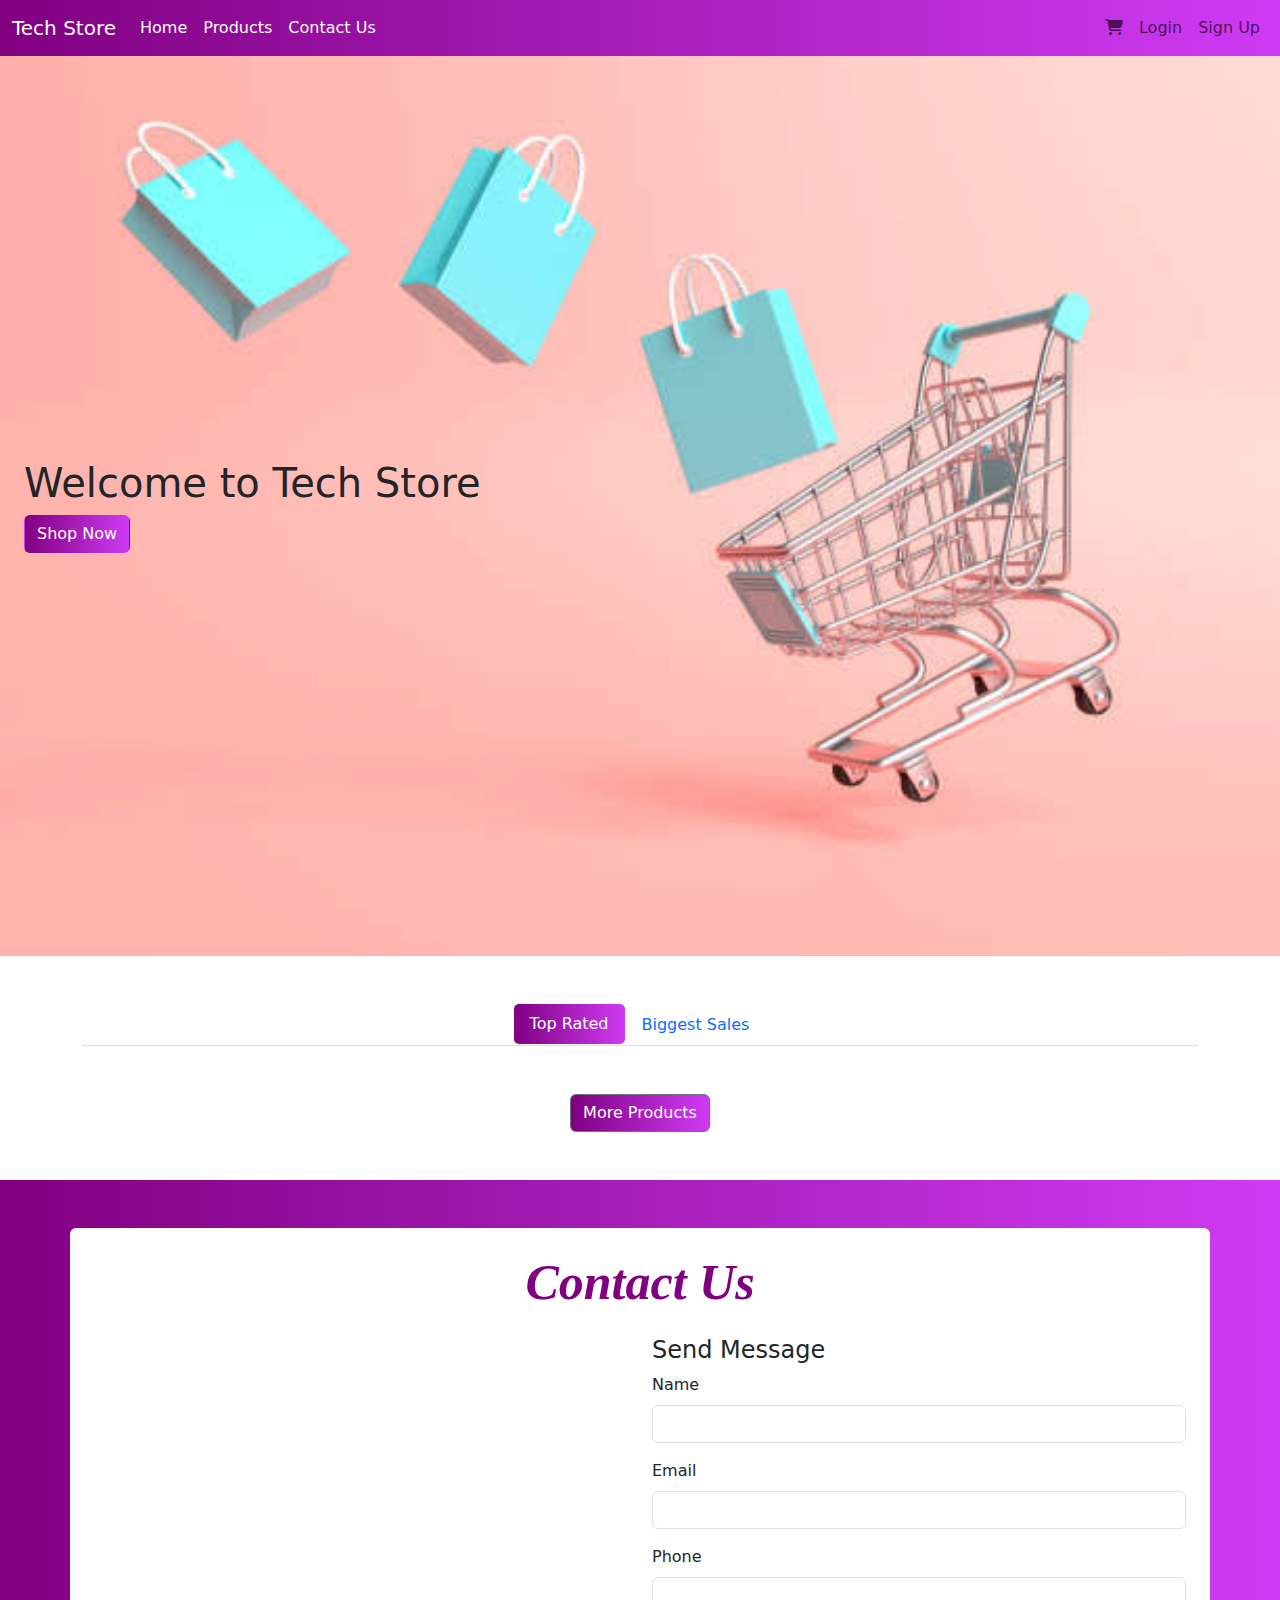
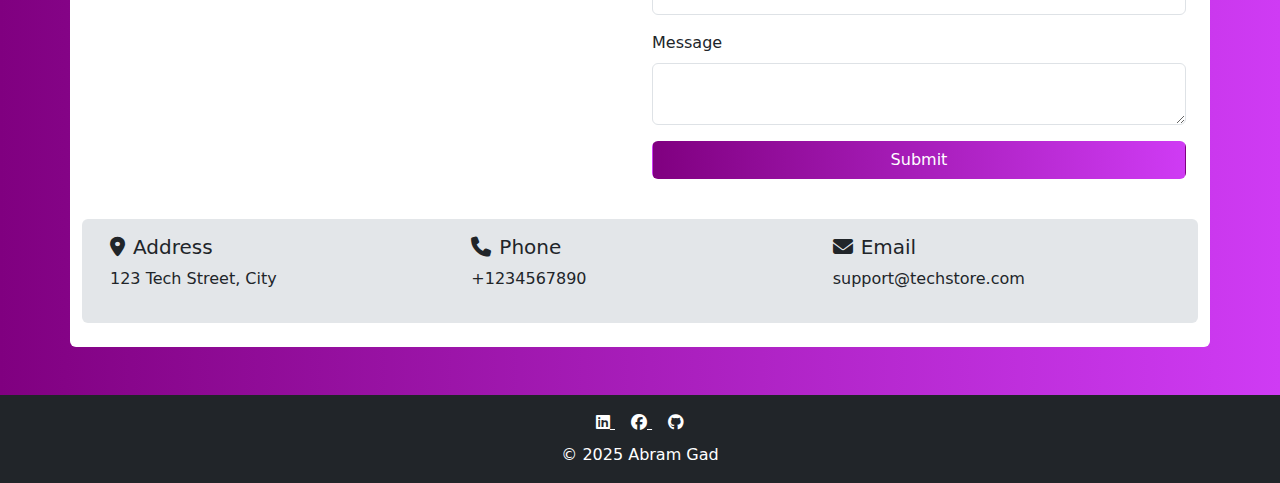
<file: index.html>
<!DOCTYPE html>
<html lang="en">
  <head>
    <meta charset="UTF-8" />
    <meta name="viewport" content="width=device-width, initial-scale=1.0" />
    <title>Tech Store</title>
    <link
      href="https://cdn.jsdelivr.net/npm/bootstrap@5.3.0/dist/css/bootstrap.min.css"
      rel="stylesheet"
    />
    <link
      rel="stylesheet"
      href="https://cdnjs.cloudflare.com/ajax/libs/font-awesome/6.5.0/css/all.min.css"
    />
    <link rel="stylesheet" href="style.css" />
  </head>
  <body>
    <!-- Navbar -->
    <nav class="navbar navbar-expand-lg sticky-top grad-color">
      <div class="container-fluid">
        <a class="navbar-brand text-white" href="#">Tech Store</a>
        <button
          class="navbar-toggler"
          type="button"
          data-bs-toggle="collapse"
          data-bs-target="#navbarNav"
        >
          <span class="navbar-toggler-icon"></span>
        </button>
        <div class="collapse navbar-collapse" id="navbarNav">
          <ul class="navbar-nav me-auto">
            <li class="nav-item">
              <a class="nav-link text-white" href="index.html">Home</a>
            </li>
            <li class="nav-item">
              <a class="nav-link text-white" href="products.html">Products</a>
            </li>
            <li class="nav-item">
              <a class="nav-link text-white" href="#contact">Contact Us</a>
            </li>
          </ul>
          <ul class="navbar-nav" id="auth-links"></ul>
        </div>
      </div>
    </nav>

    <!-- Landing Section -->
    <div class="container-fluid p-0">
      <div class="position-relative">
        <img
          src="images/land.jpeg"
          alt="Landing"
          class="img-fluid w-100"
          style="height: 100vh; object-fit: cover"
        />
        <div class="position-absolute top-50 start-0 translate-middle-y p-4">
          <h1>Welcome to Tech Store</h1>
          <a href="products.html" class="btn grad-color text-white">Shop Now</a>
        </div>
      </div>
    </div>

    <!-- Products Section -->
    <div class="container my-5">
      <ul class="nav nav-tabs justify-content-center mb-4">
        <li class="nav-item">
          <a
            class="nav-link active"
            id="top-products"
            data-bs-toggle="tab"
            href="#top-rated"
            >Top Rated</a
          >
        </li>
        <li class="nav-item">
          <a
            class="nav-link"
            id="Sales-products"
            data-bs-toggle="tab"
            href="#biggest-sales"
            >Biggest Sales</a
          >
        </li>
      </ul>

      <div class="tab-content">
        <div class="tab-pane fade show active" id="top-rated">
          <div class="row" id="top-rated-products"></div>
        </div>
        <div class="tab-pane fade" id="biggest-sales">
          <div class="row" id="biggest-sales-products"></div>
        </div>
      </div>
      <div class="text-center mt-4">
        <a href="products.html" class="btn btn-secondary grad-color"
          >More Products</a
        >
      </div>
    </div>

    <div id="contact" class="container-fluid py-5 grad-color">
      <div class="container bg-white rounded p-4">
        <h2 class="text-center mb-4 decorated-font">Contact Us</h2>
        <div class="row align-items-stretch">
          <div class="col-md-6 mb-3">
            <iframe
              src="https://www.google.com/maps/embed?pb=!1m18!1m12!1m3!1d3151.835434509198!2d144.9537363153157!3d-37.81627944201995!2m3!1f0!2f0!3f0!3m2!1i1024!2i768!4f13.1!3m3!1m2!1s0x6ad65d43f1f8f8fd%3A0x2b0b9d25c6a088e7!2sTech%20Store!5e0!3m2!1sen!2sau!4v1614131261035!5m2!1sen!2sau"
              class="w-100 h-100"
              style="border: 0; min-height: 100%"
              allowfullscreen=""
              loading="lazy"
            ></iframe>
          </div>
          <div class="col-md-6 mb-3">
            <h4>Send Message</h4>
            <form class="h-100 d-flex flex-column">
              <div class="mb-3">
                <label for="name" class="form-label">Name</label>
                <input type="text" class="form-control" id="name" />
              </div>
              <div class="mb-3">
                <label for="email" class="form-label">Email</label>
                <input type="email" class="form-control" id="email" />
              </div>
              <div class="mb-3">
                <label for="phone" class="form-label">Phone</label>
                <input type="text" class="form-control" id="phone" />
              </div>
              <div class="mb-3">
                <label for="message" class="form-label">Message</label>
                <textarea class="form-control" id="message"></textarea>
              </div>
              <button type="submit" class="btn text-white grad-color">
                Submit
              </button>
            </form>
          </div>
        </div>

        <div class="row mt-4 p-3 rounded info">
          <div class="col-md-4">
            <h5><i class="fas fa-map-marker-alt me-2"></i>Address</h5>
            <p>123 Tech Street, City</p>
          </div>
          <div class="col-md-4">
            <h5><i class="fas fa-phone me-2"></i>Phone</h5>
            <p>+1234567890</p>
          </div>
          <div class="col-md-4">
            <h5><i class="fas fa-envelope me-2"></i>Email</h5>
            <p>support@techstore.com</p>
          </div>
        </div>
      </div>
    </div>

    <!-- Footer -->
    <footer class="bg-dark text-white text-center py-3">
      <div>
        <a
          href="https://www.linkedin.com/in/abram-gad-hanna/"
          target="_blank"
          class="text-white mx-2"
          data-bs-toggle="tooltip"
          title="LinkedIn"
        >
          <i class="fab fa-linkedin"></i>
        </a>
        <a
          href="https://www.facebook.com/abram.gad.1"
          target="_blank"
          class="text-white mx-2"
          data-bs-toggle="tooltip"
          title="Facebook"
        >
          <i class="fab fa-facebook"></i>
        </a>
        <a
          href="https://github.com/Abram1111"
          target="_blank"
          class="text-white mx-2"
          data-bs-toggle="tooltip"
          title="GitHub"
        >
          <i class="fab fa-github"></i>
        </a>
        <p class="mt-2 mb-0">&copy; 2025 Abram Gad</p>
      </div>
    </footer>

    <script src="https://cdn.jsdelivr.net/npm/bootstrap@5.3.0/dist/js/bootstrap.bundle.min.js"></script>
    <script src="js/main.js"></script>
  </body>
</html>
</file>
<file: style.css>
/* styles.css */
img.product-img {
  height: 200px;
  object-fit: cover;
}

.card .btn {
  margin: 2px;
}

.alert {
  margin-top: 10px;
}
.grad-color {
  background: linear-gradient(90deg, #800080, #cf3bf4) !important;
}

.info {
  background-color: rgb(134 147 160 / 23%);
}

.details {
  background: linear-gradient(90deg, #800080, #cf3bf4) !important;
  color: white !important;
  border: none;
}

.details:hover {
  opacity: 0.9;
}
.nav-tabs .nav-link.active {
  background: linear-gradient(90deg, #800080, #cf3bf4) !important;
  color: white !important;
  border: none;
  border-radius: 5px;
}

.Pagination {
  color: white !important;
  border: none;
  border-radius: 50% !important;
  width: 25px;
  height: 25px;
  display: flex;
  align-items: center;
  justify-content: center;
  margin: 0 4px;
  font-size: 14px;
}
.decorated-font {
  font-family: "Dancing Script", cursive;
  font-size: 50px;
  font-weight: bolder;
  font-style: italic;
  color: #800080;
}

.page-item.active .grad-color {
  opacity: 0.9;
  box-shadow: 0 0 5px rgba(0, 0, 0, 0.2);
}

.category-item {
  cursor: pointer;
}

.sidebar {
  background-color: #343a40;
  color: white;
  min-height: 100vh;
}

.sidebar h5 {
  color: white;
}

.sidebar .list-group-item {
  background-color: #495057;
  color: white;
  border: none;
}

.sidebar .list-group-item:hover {
  background-color: #6c757d;
}

#search-suggestions {
  position: absolute;
  width: 100%;
  z-index: 1000;
  max-height: 200px;
  overflow-y: auto;
}
</file>
